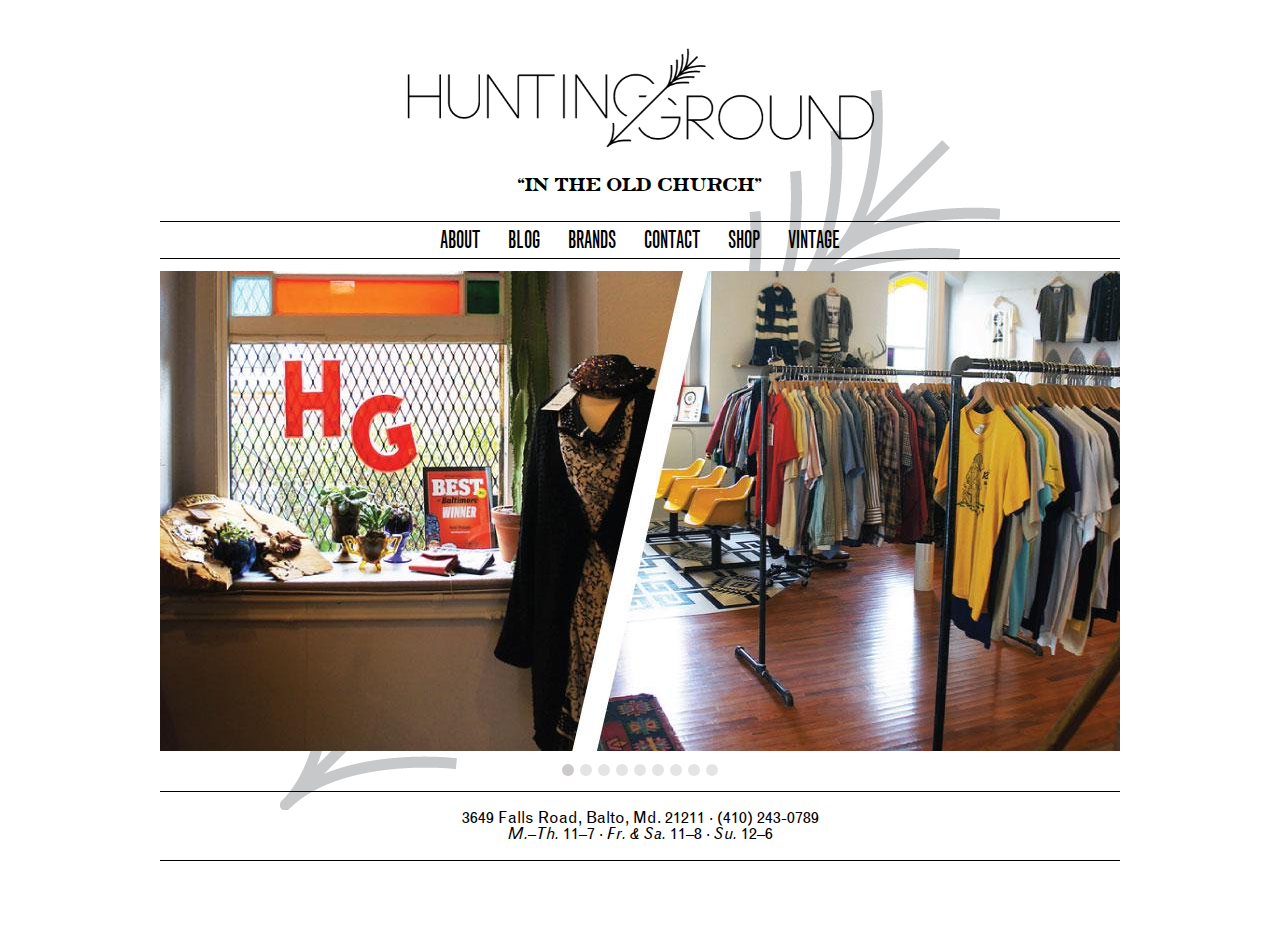
<file: index.html>
<!doctype html >
<!--[if IEMobile 7]><html class="no-js iem7 oldie"><![endif]-->
<!--[if lt IE 7]><html class="no-js ie6 oldie" lang="en" ><![endif]-->
<!--[if (IE 7)&!(IEMobile)]><html class="no-js ie7 oldie" lang="en" ><![endif]-->
<!--[if (IE 8)&!(IEMobile)]><html class="no-js ie8 oldie" lang="en" ><![endif]-->
<!--[if gt IE 8]><!--><html class="no-js" lang="en" ><!--<![endif]-->
<!--[if (gte IE 9)|(gt IEMobile 7)]><!--><html class="no-js" lang="en" ><!--<![endif]-->

<head profile="http://www.w3.org/1999/xhtml/vocab">
  <title>Hunting Ground | “In The Old Church”</title>
  <meta http-equiv="Content-Type" content="text/html; charset=utf-8" />
<meta name="Generator" content="Mothership (http://mothershipthe.me)" />
<meta name="Generator" content="Drupal 7 (http://drupal.org)" />
<link rel="shortcut icon" href="sites/all/themes/custom/hg/favicon.ico" />
  <link rel="apple-touch-icon" sizes="144x144" href="http://hgdev.ookb.co/sites/all/themes/custom/hg/apple-touch-icon-144x144.png"><link rel="apple-touch-icon" sizes="114x114" href="http://hgdev.ookb.co/sites/all/themes/custom/hg/apple-touch-icon-114x114.png">
<link rel="apple-touch-icon" sizes="72x72" href="http://hgdev.ookb.co/sites/all/themes/custom/hg/apple-touch-icon-72x72.png">
<link rel="apple-touch-icon" href="sites/all/themes/custom/hg/apple-touch-icon.png">

  <meta http-equiv="X-UA-Compatible" content="IE=edge,chrome=1">

  <meta name="viewport" content="width=device-width, initial-scale=1, maximum-scale=1, user-scalable=no">

<link rel="stylesheet" href="sites/hgdev.ookb.co/files/css/css_pbm0lsQQJ7A7WCCIMgxLho6mI_kBNgznNUWmTWcnfoE.css" />
<link rel="stylesheet" href="sites/hgdev.ookb.co/files/css/css_botNHIYRQPys-RH2iA3U4LbV9bPNRS64tLAs8ec1ch8.css" />
<link rel="stylesheet" href="sites/hgdev.ookb.co/files/css/css_Wu8npAzy16WmnnnWKxpexfgsAryolGGaX6yO3GWA5bU.css" />
<link rel="stylesheet" href="sites/hgdev.ookb.co/files/css/css_v24igSSC_c1r_shWTck7KroaiUNEbiTbUsvGx4nohwE.css" />
<!--[if lt IE 9]>
  <script src="sites/all/themes/mothership/mothership/js/html5.js"></script>
<![endif]-->
<script src="sites/hgdev.ookb.co/files/js/js_3jHghlMLrjr9xXAC0JufqSSch3oAbkZstSqYdc4uuck.js"></script>
<script src="sites/hgdev.ookb.co/files/js/js_IUPDfu-D34K1HVzuBUNjohEWqNhxzIJCvkda7bfc7XE.js"></script>
<script>jQuery.extend(Drupal.settings, {"basePath":"\/","pathPrefix":"","ajaxPageState":{"theme":"hg","theme_token":"noPE7qyBD5gQ20T3JFT1ixvnskb-IJRmoI-1MYQA2ig","js":{"misc\/jquery.js":1,"misc\/jquery.once.js":1,"misc\/drupal.js":1,"sites\/all\/themes\/custom\/hg\/js\/jquery.cycle.all.js":1,"sites\/all\/themes\/custom\/hg\/js\/jquery.easing.1.3.js":1,"sites\/all\/themes\/custom\/hg\/js\/script.js":1},"css":{"modules\/system\/system.base.css":1,"modules\/system\/system.menus.css":1,"modules\/system\/system.messages.css":1,"modules\/system\/system.theme.css":1,"modules\/field\/theme\/field.css":1,"modules\/node\/node.css":1,"modules\/user\/user.css":1,"sites\/all\/modules\/contrib\/views\/css\/views.css":1,"sites\/all\/modules\/contrib\/ctools\/css\/ctools.css":1,"sites\/all\/themes\/mothership\/mothership\/css\/reset.css":1,"sites\/all\/themes\/mothership\/mothership\/css\/reset-html5.css":1,"sites\/all\/themes\/mothership\/mothership\/css\/mothership-default.css":1,"sites\/all\/themes\/mothership\/mothership\/css\/mothership.css":1,"sites\/all\/themes\/custom\/hg\/css\/style.css":1}}});</script>

</head>

<body class="front no-sidebars page-homepageimages" >

  <a href="index.html#main-content" class="element-invisible element-focusable">Skip to main content</a>

  
  <div id="wrapper">
    <!--page.tpl.php-->

<header class="cf" role="banner">

      <figure class="logo">
    <a href="index.html" title="Home" rel="home">
      <img src="sites/all/themes/custom/hg/logo.png" alt="Home" />
    </a>
    </figure>
  
	  <hgroup>
		          <h2>“In The Old Church”</h2>
      </hgroup>
  	
      <div class="header">
      
    
<nav  role="navigation">
  
        <h2 class="title">Main menu</h2>
    
  <ul><li><a href="node/7.html">About</a></li>
<li><a href="http://shophuntingground.tumblr.com/" title="">Blog</a></li>
<li><a href="brands.html" title="">Brands</a></li>
<li><a href="contact.html" title="">Contact</a></li>
<li><a href="http://huntingground.bigcartel.com/" title="">Shop</a></li>
<li><a href="node/21.html">Vintage</a></li>
</ul>

  



  
</nav>
  
    </div>
  
</header>

<div class="page cf">
  
  <div role="main">
            
<!--
    <//php print $breadcrumb; ?>
-->

    
          <nav class="tabs"></nav>
    
    

    
    
    <div class="view-homepage-images view-id-homepage_images view-display-id-page_1 view-dom-id-7552ad948d50f66166ae8e4b678c3ba9">
        
  
  
  
        <div class="pic ssimage">
      
          <img src="sites/hgdev.ookb.co/files/styles/homepage_images/public/field/image/combo3.jpg" width="960" height="480" alt="" />    </div>
  <div class="pic ssimage">
      
          <img src="sites/hgdev.ookb.co/files/styles/homepage_images/public/field/image/combo2_0.jpg" width="960" height="480" alt="" />    </div>
  <div class="pic ssimage">
      
          <img src="sites/hgdev.ookb.co/files/styles/homepage_images/public/field/image/combo1.jpg" width="960" height="480" alt="" />    </div>
  <div class="pic ssimage">
      
          <img src="sites/hgdev.ookb.co/files/styles/homepage_images/public/field/image/best9.jpg" width="960" height="480" alt="" />    </div>
  <div class="pic ssimage">
      
          <img src="sites/hgdev.ookb.co/files/styles/homepage_images/public/field/image/best8.jpg" width="960" height="480" alt="" />    </div>
  <div class="pic ssimage">
      
          <img src="sites/hgdev.ookb.co/files/styles/homepage_images/public/field/image/best10.jpg" width="960" height="480" alt="" />    </div>
  <div class="pic ssimage">
      
          <img src="sites/hgdev.ookb.co/files/styles/homepage_images/public/field/image/best7.jpg" width="960" height="480" alt="" />    </div>
  <div class="pic ssimage">
      
          <img src="sites/hgdev.ookb.co/files/styles/homepage_images/public/field/image/best6.jpg" width="960" height="480" alt="" />    </div>
  <div class="pic ssimage">
      
          <img src="sites/hgdev.ookb.co/files/styles/homepage_images/public/field/image/interior_01.jpg" width="960" height="480" alt="" />    </div>

  
  
  
  
  
  
</div>   

    
  </div><!--/main-->

  </div><!--/page-->

<footer role="contentinfo">
  
    
<div >
  
      
  
  <p>3649 Falls Road, Balto, Md. 21211 · (410) 243-0789</p>

  </div>

<div >
  
      
  
  <p><em>M.–Th.</em> 11–7 · <em>Fr. &amp; Sa.</em> 11–8 · <em>Su.</em> 12–6</p>

  </div>
  
</footer>



  </div>
  
  
  
</body>
</html>
</file>
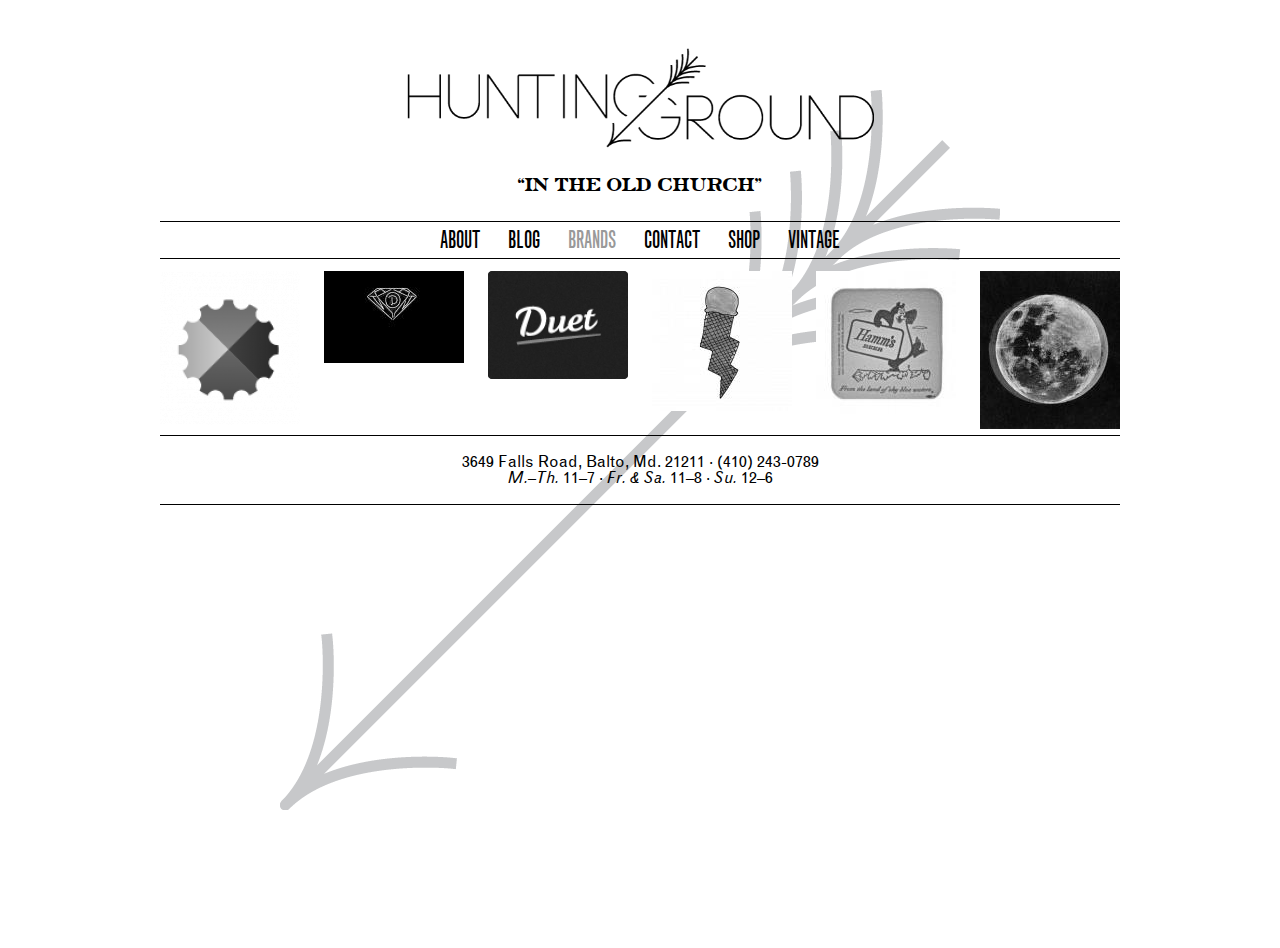
<file: brands.html>
<!doctype html >
<!--[if IEMobile 7]><html class="no-js iem7 oldie"><![endif]-->
<!--[if lt IE 7]><html class="no-js ie6 oldie" lang="en" ><![endif]-->
<!--[if (IE 7)&!(IEMobile)]><html class="no-js ie7 oldie" lang="en" ><![endif]-->
<!--[if (IE 8)&!(IEMobile)]><html class="no-js ie8 oldie" lang="en" ><![endif]-->
<!--[if gt IE 8]><!--><html class="no-js" lang="en" ><!--<![endif]-->
<!--[if (gte IE 9)|(gt IEMobile 7)]><!--><html class="no-js" lang="en" ><!--<![endif]-->

<head profile="http://www.w3.org/1999/xhtml/vocab">
  <title>Hunting Ground | “In The Old Church”</title>
  <meta http-equiv="Content-Type" content="text/html; charset=utf-8" />
<meta name="Generator" content="Mothership (http://mothershipthe.me)" />
<meta name="Generator" content="Drupal 7 (http://drupal.org)" />
<link rel="shortcut icon" href="sites/all/themes/custom/hg/favicon.ico" />
  <link rel="apple-touch-icon" sizes="144x144" href="http://hgdev.ookb.co/sites/all/themes/custom/hg/apple-touch-icon-144x144.png"><link rel="apple-touch-icon" sizes="114x114" href="http://hgdev.ookb.co/sites/all/themes/custom/hg/apple-touch-icon-114x114.png">
<link rel="apple-touch-icon" sizes="72x72" href="http://hgdev.ookb.co/sites/all/themes/custom/hg/apple-touch-icon-72x72.png">
<link rel="apple-touch-icon" href="sites/all/themes/custom/hg/apple-touch-icon.png">

  <meta http-equiv="X-UA-Compatible" content="IE=edge,chrome=1">

  <meta name="viewport" content="width=device-width, initial-scale=1, maximum-scale=1, user-scalable=no">

<link rel="stylesheet" href="sites/hgdev.ookb.co/files/css/css_pbm0lsQQJ7A7WCCIMgxLho6mI_kBNgznNUWmTWcnfoE.css" />
<link rel="stylesheet" href="sites/hgdev.ookb.co/files/css/css_botNHIYRQPys-RH2iA3U4LbV9bPNRS64tLAs8ec1ch8.css" />
<link rel="stylesheet" href="sites/hgdev.ookb.co/files/css/css_Wu8npAzy16WmnnnWKxpexfgsAryolGGaX6yO3GWA5bU.css" />
<link rel="stylesheet" href="sites/hgdev.ookb.co/files/css/css_v24igSSC_c1r_shWTck7KroaiUNEbiTbUsvGx4nohwE.css" />
<!--[if lt IE 9]>
  <script src="sites/all/themes/mothership/mothership/js/html5.js"></script>
<![endif]-->
<script src="sites/hgdev.ookb.co/files/js/js_3jHghlMLrjr9xXAC0JufqSSch3oAbkZstSqYdc4uuck.js"></script>
<script src="sites/hgdev.ookb.co/files/js/js_IUPDfu-D34K1HVzuBUNjohEWqNhxzIJCvkda7bfc7XE.js"></script>
<script>jQuery.extend(Drupal.settings, {"basePath":"\/","pathPrefix":"","ajaxPageState":{"theme":"hg","theme_token":"HmkQt9pmZeq3kdfLm3Fi3so5sBqQDNYmdZ9LsevMbsw","js":{"misc\/jquery.js":1,"misc\/jquery.once.js":1,"misc\/drupal.js":1,"sites\/all\/themes\/custom\/hg\/js\/jquery.cycle.all.js":1,"sites\/all\/themes\/custom\/hg\/js\/jquery.easing.1.3.js":1,"sites\/all\/themes\/custom\/hg\/js\/script.js":1},"css":{"modules\/system\/system.base.css":1,"modules\/system\/system.menus.css":1,"modules\/system\/system.messages.css":1,"modules\/system\/system.theme.css":1,"modules\/field\/theme\/field.css":1,"modules\/node\/node.css":1,"modules\/user\/user.css":1,"sites\/all\/modules\/contrib\/views\/css\/views.css":1,"sites\/all\/modules\/contrib\/ctools\/css\/ctools.css":1,"sites\/all\/themes\/mothership\/mothership\/css\/reset.css":1,"sites\/all\/themes\/mothership\/mothership\/css\/reset-html5.css":1,"sites\/all\/themes\/mothership\/mothership\/css\/mothership-default.css":1,"sites\/all\/themes\/mothership\/mothership\/css\/mothership.css":1,"sites\/all\/themes\/custom\/hg\/css\/style.css":1}}});</script>

</head>

<body class="not-front no-sidebars page-brands" >

  <a href="brands.html#main-content" class="element-invisible element-focusable">Skip to main content</a>

  
  <div id="wrapper">
    <!--page.tpl.php-->

<header class="cf" role="banner">

      <figure class="logo">
    <a href="index.html" title="Home" rel="home">
      <img src="sites/all/themes/custom/hg/logo.png" alt="Home" />
    </a>
    </figure>
  
	  <hgroup>
		          <h2>“In The Old Church”</h2>
      </hgroup>
  	
      <div class="header">
      
    
<nav  role="navigation">
  
        <h2 class="title">Main menu</h2>
    
  <ul><li><a href="node/7.html">About</a></li>
<li><a href="http://shophuntingground.tumblr.com/" title="">Blog</a></li>
<li class="active-trail"><a href="brands.html" title="" class="active-trail active">Brands</a></li>
<li><a href="contact.html" title="">Contact</a></li>
<li><a href="http://huntingground.bigcartel.com/" title="">Shop</a></li>
<li><a href="node/21.html">Vintage</a></li>
</ul>

  



  
</nav>
  
    </div>
  
</header>

<div class="page cf">
  
  <div role="main">
            
<!--
    <//php print $breadcrumb; ?>
-->

    
          <nav class="tabs"></nav>
    
    

    
    
    <div class="view-id-brands view-display-id-page view-dom-id-a92d5b96c83deb7db21d189a694932c4">
        
  
  
  
        <div class="logo">
      
  <div class="img">        <a href="http://cog.com"><img src="sites/hgdev.ookb.co/files/styles/thumbnail/public/field/logos/Cog.png" width="140" height="154" alt="" /></a>  </div>  </div>
  <div class="logo">
      
  <div class="img">        <a href="http://fancydiamonds.com"><img src="sites/hgdev.ookb.co/files/styles/thumbnail/public/field/logos/8_d-for-diamond.jpeg" width="140" height="92" alt="" /></a>  </div>  </div>
  <div class="logo">
      
  <div class="img">        <a href="http://duet.com"><img src="sites/hgdev.ookb.co/files/styles/thumbnail/public/field/logos/click-1.png" width="140" height="108" alt="" /></a>  </div>  </div>
  <div class="logo">
      
  <div class="img">        <a href="http://lightningcone.com"><img src="sites/hgdev.ookb.co/files/styles/thumbnail/public/field/logos/ice_cream_bolt_web_design_grande.jpeg" width="140" height="140" alt="" /></a>  </div>  </div>
  <div class="logo">
      
  <div class="img">        <a href="http://beerbear.com"><img src="sites/hgdev.ookb.co/files/styles/thumbnail/public/field/logos/tumblr_lnq7wr6wyl1qhb7vi.jpeg" width="140" height="143" alt="" /></a>  </div>  </div>
  <div class="logo">
      
  <div class="img">        <a href="http://3dmoon.com"><img src="sites/hgdev.ookb.co/files/styles/thumbnail/public/field/logos/3Dmoon.jpeg" width="140" height="158" alt="" /></a>  </div>  </div>

  
  
  
  
  
  
</div>   

    
  </div><!--/main-->

  </div><!--/page-->

<footer role="contentinfo">
  
    
<div >
  
      
  
  <p>3649 Falls Road, Balto, Md. 21211 · (410) 243-0789</p>

  </div>

<div >
  
      
  
  <p><em>M.–Th.</em> 11–7 · <em>Fr. &amp; Sa.</em> 11–8 · <em>Su.</em> 12–6</p>

  </div>
  
</footer>



  </div>
  
  
  
</body>
</html>
</file>
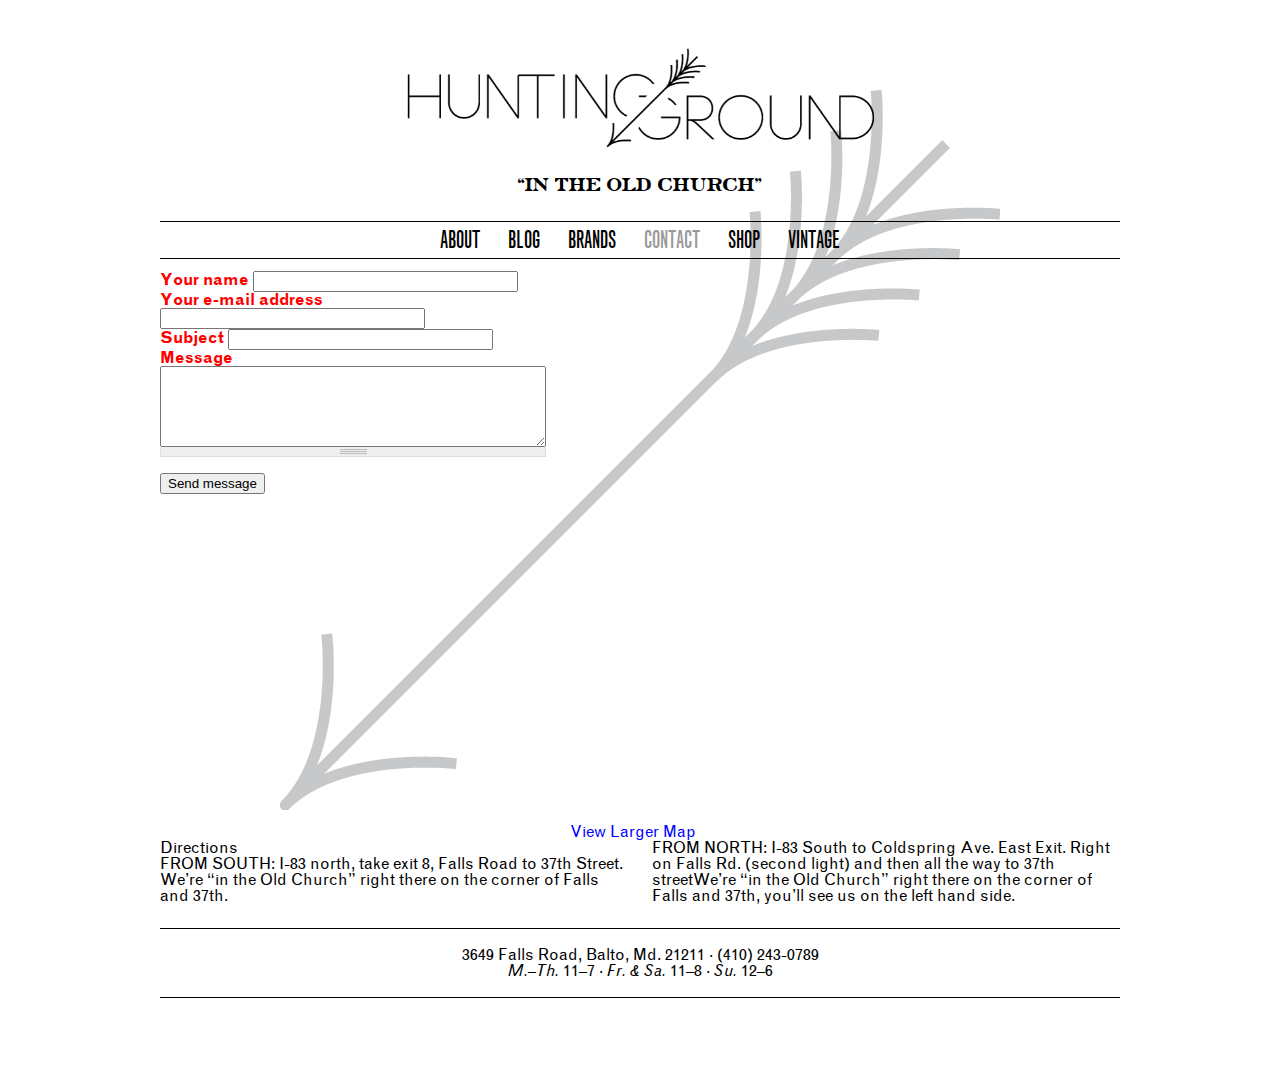
<file: contact.html>
<!doctype html >
<!--[if IEMobile 7]><html class="no-js iem7 oldie"><![endif]-->
<!--[if lt IE 7]><html class="no-js ie6 oldie" lang="en" ><![endif]-->
<!--[if (IE 7)&!(IEMobile)]><html class="no-js ie7 oldie" lang="en" ><![endif]-->
<!--[if (IE 8)&!(IEMobile)]><html class="no-js ie8 oldie" lang="en" ><![endif]-->
<!--[if gt IE 8]><!--><html class="no-js" lang="en" ><!--<![endif]-->
<!--[if (gte IE 9)|(gt IEMobile 7)]><!--><html class="no-js" lang="en" ><!--<![endif]-->

<head profile="http://www.w3.org/1999/xhtml/vocab">
  <title>Contact | Hunting Ground</title>
  <meta http-equiv="Content-Type" content="text/html; charset=utf-8" />
<meta name="Generator" content="Mothership (http://mothershipthe.me)" />
<meta name="Generator" content="Drupal 7 (http://drupal.org)" />
<link rel="shortcut icon" href="sites/all/themes/custom/hg/favicon.ico" />
  <link rel="apple-touch-icon" sizes="144x144" href="http://hgdev.ookb.co/sites/all/themes/custom/hg/apple-touch-icon-144x144.png"><link rel="apple-touch-icon" sizes="114x114" href="http://hgdev.ookb.co/sites/all/themes/custom/hg/apple-touch-icon-114x114.png">
<link rel="apple-touch-icon" sizes="72x72" href="http://hgdev.ookb.co/sites/all/themes/custom/hg/apple-touch-icon-72x72.png">
<link rel="apple-touch-icon" href="sites/all/themes/custom/hg/apple-touch-icon.png">

  <meta http-equiv="X-UA-Compatible" content="IE=edge,chrome=1">

  <meta name="viewport" content="width=device-width, initial-scale=1, maximum-scale=1, user-scalable=no">

<link rel="stylesheet" href="sites/hgdev.ookb.co/files/css/css_pbm0lsQQJ7A7WCCIMgxLho6mI_kBNgznNUWmTWcnfoE.css" />
<link rel="stylesheet" href="sites/hgdev.ookb.co/files/css/css_botNHIYRQPys-RH2iA3U4LbV9bPNRS64tLAs8ec1ch8.css" />
<link rel="stylesheet" href="sites/hgdev.ookb.co/files/css/css_Wu8npAzy16WmnnnWKxpexfgsAryolGGaX6yO3GWA5bU.css" />
<link rel="stylesheet" href="sites/hgdev.ookb.co/files/css/css_v24igSSC_c1r_shWTck7KroaiUNEbiTbUsvGx4nohwE.css" />
<!--[if lt IE 9]>
  <script src="sites/all/themes/mothership/mothership/js/html5.js"></script>
<![endif]-->
<script src="sites/hgdev.ookb.co/files/js/js_3jHghlMLrjr9xXAC0JufqSSch3oAbkZstSqYdc4uuck.js"></script>
<script src="sites/hgdev.ookb.co/files/js/js_CC-zfeuQHcDhFtVRuKW53h30TL7j_105J32Nz8b8R38.js"></script>
<script src="sites/hgdev.ookb.co/files/js/js_mMuSdRh5NeaBYvACFdfxYZFykbM62b1Ir0OkbP8m74A.js"></script>
<script src="sites/hgdev.ookb.co/files/js/js_IUPDfu-D34K1HVzuBUNjohEWqNhxzIJCvkda7bfc7XE.js"></script>
<script>jQuery.extend(Drupal.settings, {"basePath":"\/","pathPrefix":"","ajaxPageState":{"theme":"hg","theme_token":"YI2N4_z124e_qsg664zuQlcBqO6TREN0RKc-0KEzqdc","js":{"misc\/jquery.js":1,"misc\/jquery.once.js":1,"misc\/drupal.js":1,"misc\/jquery.cookie.js":1,"misc\/textarea.js":1,"sites\/all\/themes\/custom\/hg\/js\/jquery.cycle.all.js":1,"sites\/all\/themes\/custom\/hg\/js\/jquery.easing.1.3.js":1,"sites\/all\/themes\/custom\/hg\/js\/script.js":1},"css":{"modules\/system\/system.base.css":1,"modules\/system\/system.menus.css":1,"modules\/system\/system.messages.css":1,"modules\/system\/system.theme.css":1,"modules\/field\/theme\/field.css":1,"modules\/node\/node.css":1,"modules\/user\/user.css":1,"sites\/all\/modules\/contrib\/views\/css\/views.css":1,"sites\/all\/modules\/contrib\/ctools\/css\/ctools.css":1,"sites\/all\/themes\/mothership\/mothership\/css\/reset.css":1,"sites\/all\/themes\/mothership\/mothership\/css\/reset-html5.css":1,"sites\/all\/themes\/mothership\/mothership\/css\/mothership-default.css":1,"sites\/all\/themes\/mothership\/mothership\/css\/mothership.css":1,"sites\/all\/themes\/custom\/hg\/css\/style.css":1}}});</script>

</head>

<body class="not-front no-sidebars page-contact" >

  <a href="contact.html#main-content" class="element-invisible element-focusable">Skip to main content</a>

  
  <div id="wrapper">
    <!--page.tpl.php-->

<header class="cf" role="banner">

      <figure class="logo">
    <a href="index.html" title="Home" rel="home">
      <img src="sites/all/themes/custom/hg/logo.png" alt="Home" />
    </a>
    </figure>
  
	  <hgroup>
		          <h2>“In The Old Church”</h2>
      </hgroup>
  	
      <div class="header">
      
    
<nav  role="navigation">
  
        <h2 class="title">Main menu</h2>
    
  <ul><li><a href="node/7.html">About</a></li>
<li><a href="http://shophuntingground.tumblr.com/" title="">Blog</a></li>
<li><a href="brands.html" title="">Brands</a></li>
<li class="active-trail"><a href="contact.html" title="" class="active-trail active">Contact</a></li>
<li><a href="http://huntingground.bigcartel.com/" title="">Shop</a></li>
<li><a href="node/21.html">Vintage</a></li>
</ul>

  



  
</nav>
  
    </div>
  
</header>

<div class="page cf">
  
  <div role="main">
              <h1>Contact</h1>
        
<!--
    <//php print $breadcrumb; ?>
-->

    
          <nav class="tabs"></nav>
    
    

    
    
    <form class="user-info-from-cookie contact-form" action="contact.html" method="post" id="contact-site-form" accept-charset="UTF-8" role="form"><div class="form-required">
  <label class="required" for="edit-name">Your name</label>
 <input type="text" id="edit-name" name="name" value="" size="30" maxlength="255" required />
</div>
<div class="form-required">
  <label class="required" for="edit-mail">Your e-mail address</label>
 <input type="text" id="edit-mail" name="mail" value="" size="30" maxlength="255" required />
</div>
<div class="form-required">
  <label class="required" for="edit-subject">Subject</label>
 <input type="text" id="edit-subject" name="subject" value="" size="30" maxlength="255" required />
</div>
<div class="form-required">
  <label class="required" for="edit-message">Message</label>
 <div class="form-textarea-wrapper resizable"><textarea id="edit-message" name="message" cols="60" rows="5" required></textarea></div>
</div>
<input type="hidden" name="form_build_id" value="form-r9rIDgIiUcot4T7_pcQ616-1_GrVPre1KWf0N3XIgyo" />
<input type="hidden" name="form_id" value="contact_site_form" />
<div class="form-actions form-wrapper" id="edit-actions"><input type="submit" id="edit-submit" name="op" value="Send message" /></div></form>
<div  class="map ">
  
      
  
  <iframe width="550" height="550" frameborder="0" scrolling="no" marginheight="0" marginwidth="0" src="https://maps.google.com/maps?f=q&amp;source=s_q&amp;hl=en&amp;geocode=&amp;q=3649+Falls+Road,+Baltimore,+Md.+21211&amp;aq=&amp;sll=39.332439,-76.63496&amp;sspn=0.042688,0.090895&amp;ie=UTF8&amp;hq=&amp;hnear=3649+Falls+Rd,+Baltimore,+Maryland+21211&amp;t=m&amp;ll=39.332505,-76.635046&amp;spn=0.036514,0.047121&amp;z=14&amp;iwloc=A&amp;output=embed"></iframe><br /><small><a href="https://maps.google.com/maps?f=q&amp;source=embed&amp;hl=en&amp;geocode=&amp;q=3649+Falls+Road,+Baltimore,+Md.+21211&amp;aq=&amp;sll=39.332439,-76.63496&amp;sspn=0.042688,0.090895&amp;ie=UTF8&amp;hq=&amp;hnear=3649+Falls+Rd,+Baltimore,+Maryland+21211&amp;t=m&amp;ll=39.332505,-76.635046&amp;spn=0.036514,0.047121&amp;z=14&amp;iwloc=A" style="color:#0000FF;text-align:left">View Larger Map</a></small>
  </div>

<div  class="directions ">
  
        <h2 class="title">Directions</h2>
    
  
  <p>FROM SOUTH: I-83 north, take exit 8, Falls Road to 37th Street. We’re “in the Old Church” right there on the corner of Falls and 37th.</p>
<p>FROM NORTH: I-83 South to Coldspring Ave. East Exit. Right on Falls Rd. (second light) and then all the way to 37th streetWe’re “in the Old Church” right there on the corner of Falls and 37th, you’ll see us on the left hand side.</p>

  </div>
  

    
  </div><!--/main-->

  </div><!--/page-->

<footer role="contentinfo">
  
    
<div >
  
      
  
  <p>3649 Falls Road, Balto, Md. 21211 · (410) 243-0789</p>

  </div>

<div >
  
      
  
  <p><em>M.–Th.</em> 11–7 · <em>Fr. &amp; Sa.</em> 11–8 · <em>Su.</em> 12–6</p>

  </div>
  
</footer>



  </div>
  
  
  
</body>
</html>
</file>
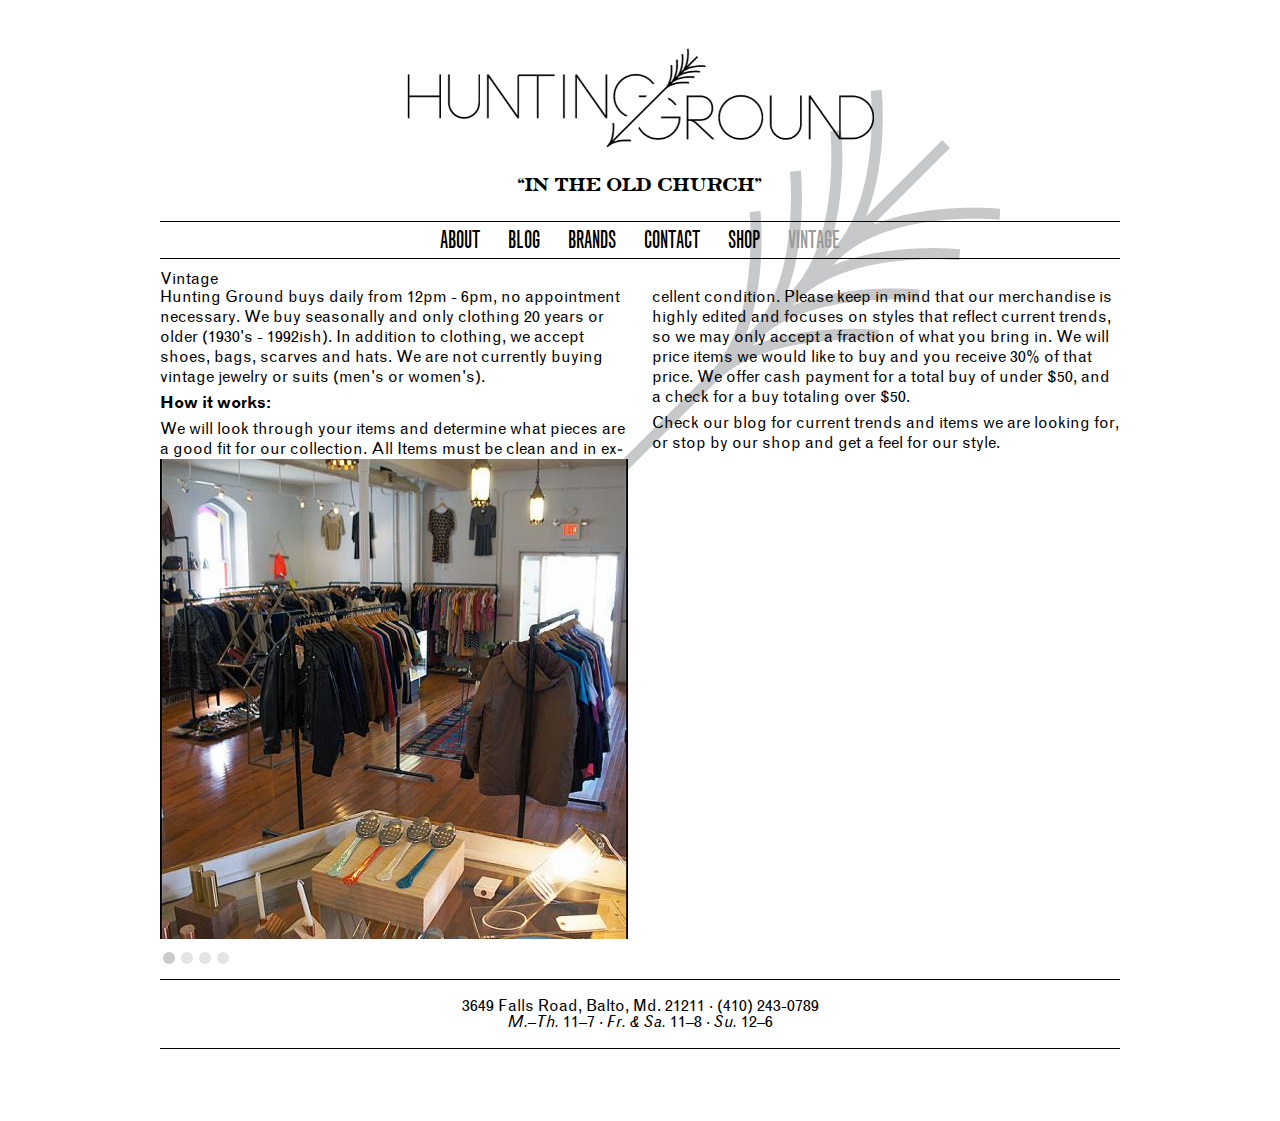
<file: node/21.html>
<!doctype html >
<!--[if IEMobile 7]><html class="no-js iem7 oldie"><![endif]-->
<!--[if lt IE 7]><html class="no-js ie6 oldie" lang="en" ><![endif]-->
<!--[if (IE 7)&!(IEMobile)]><html class="no-js ie7 oldie" lang="en" ><![endif]-->
<!--[if (IE 8)&!(IEMobile)]><html class="no-js ie8 oldie" lang="en" ><![endif]-->
<!--[if gt IE 8]><!--><html class="no-js" lang="en" ><!--<![endif]-->
<!--[if (gte IE 9)|(gt IEMobile 7)]><!--><html class="no-js" lang="en" ><!--<![endif]-->

<head profile="http://www.w3.org/1999/xhtml/vocab">
  <title>Vintage | Hunting Ground</title>
  <meta http-equiv="Content-Type" content="text/html; charset=utf-8" />
<meta name="Generator" content="Mothership (http://mothershipthe.me)" />
<link rel="shortcut icon" href="../sites/all/themes/custom/hg/favicon.ico" />
<link rel="canonical" href="21.html" />
<meta name="Generator" content="Drupal 7 (http://drupal.org)" />
<link rel="shortlink" href="21.html" />
  <link rel="apple-touch-icon" sizes="144x144" href="http://hgdev.ookb.co/sites/all/themes/custom/hg/apple-touch-icon-144x144.png"><link rel="apple-touch-icon" sizes="114x114" href="http://hgdev.ookb.co/sites/all/themes/custom/hg/apple-touch-icon-114x114.png">
<link rel="apple-touch-icon" sizes="72x72" href="http://hgdev.ookb.co/sites/all/themes/custom/hg/apple-touch-icon-72x72.png">
<link rel="apple-touch-icon" href="../sites/all/themes/custom/hg/apple-touch-icon.png">

  <meta http-equiv="X-UA-Compatible" content="IE=edge,chrome=1">

  <meta name="viewport" content="width=device-width, initial-scale=1, maximum-scale=1, user-scalable=no">

<link rel="stylesheet" href="../sites/hgdev.ookb.co/files/css/css_pbm0lsQQJ7A7WCCIMgxLho6mI_kBNgznNUWmTWcnfoE.css" />
<link rel="stylesheet" href="../sites/hgdev.ookb.co/files/css/css_botNHIYRQPys-RH2iA3U4LbV9bPNRS64tLAs8ec1ch8.css" />
<link rel="stylesheet" href="../sites/hgdev.ookb.co/files/css/css_Wu8npAzy16WmnnnWKxpexfgsAryolGGaX6yO3GWA5bU.css" />
<link rel="stylesheet" href="../sites/hgdev.ookb.co/files/css/css_v24igSSC_c1r_shWTck7KroaiUNEbiTbUsvGx4nohwE.css" />
<!--[if lt IE 9]>
  <script src="sites/all/themes/mothership/mothership/js/html5.js"></script>
<![endif]-->
<script src="../sites/hgdev.ookb.co/files/js/js_3jHghlMLrjr9xXAC0JufqSSch3oAbkZstSqYdc4uuck.js"></script>
<script src="../sites/hgdev.ookb.co/files/js/js_IUPDfu-D34K1HVzuBUNjohEWqNhxzIJCvkda7bfc7XE.js"></script>
<script>jQuery.extend(Drupal.settings, {"basePath":"\/","pathPrefix":"","ajaxPageState":{"theme":"hg","theme_token":"7V-Hi09jMlbciN2HbxaQe_o82W_VNF3jf1_VPmVSS44","js":{"misc\/jquery.js":1,"misc\/jquery.once.js":1,"misc\/drupal.js":1,"sites\/all\/themes\/custom\/hg\/js\/jquery.cycle.all.js":1,"sites\/all\/themes\/custom\/hg\/js\/jquery.easing.1.3.js":1,"sites\/all\/themes\/custom\/hg\/js\/script.js":1},"css":{"modules\/system\/system.base.css":1,"modules\/system\/system.menus.css":1,"modules\/system\/system.messages.css":1,"modules\/system\/system.theme.css":1,"modules\/field\/theme\/field.css":1,"modules\/node\/node.css":1,"modules\/user\/user.css":1,"sites\/all\/modules\/contrib\/views\/css\/views.css":1,"sites\/all\/modules\/contrib\/ctools\/css\/ctools.css":1,"sites\/all\/themes\/mothership\/mothership\/css\/reset.css":1,"sites\/all\/themes\/mothership\/mothership\/css\/reset-html5.css":1,"sites\/all\/themes\/mothership\/mothership\/css\/mothership-default.css":1,"sites\/all\/themes\/mothership\/mothership\/css\/mothership.css":1,"sites\/all\/themes\/custom\/hg\/css\/style.css":1}}});</script>

</head>

<body class="not-front one-sidebar sidebar-second node-type-single-page" >

  <a href="21.html#main-content" class="element-invisible element-focusable">Skip to main content</a>

  
  <div id="wrapper">
    <!--page.tpl.php-->

<header class="cf" role="banner">

      <figure class="logo">
    <a href="../index.html" title="Home" rel="home">
      <img src="../sites/all/themes/custom/hg/logo.png" alt="Home" />
    </a>
    </figure>
  
	  <hgroup>
		          <h2>“In The Old Church”</h2>
      </hgroup>
  	
      <div class="header">
      
    
<nav  role="navigation">
  
        <h2 class="title">Main menu</h2>
    
  <ul><li><a href="7.html">About</a></li>
<li><a href="http://shophuntingground.tumblr.com/" title="">Blog</a></li>
<li><a href="../brands.html" title="">Brands</a></li>
<li><a href="../contact.html" title="">Contact</a></li>
<li><a href="http://huntingground.bigcartel.com/" title="">Shop</a></li>
<li class="active-trail"><a href="21.html" class="active-trail active">Vintage</a></li>
</ul>

  



  
</nav>
  
    </div>
  
</header>

<div class="page cf">
  
  <div role="main">
              <h1>Vintage</h1>
        
<!--
    <//php print $breadcrumb; ?>
-->

    
          <nav class="tabs"></nav>
    
    

    
    
    
<!--node-->
<article  class="node-single-page " role="article">
  
      
<!--
  <footer>
        <span class="author">Written by <span class="username">admin</span></span>
    <span class="date">Date <time>Fri, 05/18/2012 - 11:41</time></span>
    <span class="changed">Last <time>1342757500</time></span>

    <span class="type">Type single_page </span>
      </footer>
-->

  <div class="content">
    

<div class="field field-name-body field-type-text-with-summary">
  
  
                <p>Hunting Ground buys daily from 12pm - 6pm, no appointment necessary. We buy seasonally and only clothing 20 years or older (1930's - 1992ish). In addition to clothing, we accept shoes, bags, scarves and hats. We are not currently buying vintage jewelry or suits (men's or women's). </p>
<p><strong>How it works:</strong></p>
<p>We will look through your items and determine what pieces are a good fit for our collection. All Items must be clean and in excellent condition.  Please keep in mind that our merchandise is highly edited and focuses on styles that reflect current trends, so we may only accept a fraction of what you bring in. We will price items we would like to buy and you receive 30% of that price. We offer cash payment for a total buy of under $50, and a check for a buy totaling over $50. </p>
<p>Check our blog for current trends and items we are looking for, or stop by our shop and get a feel for our style.</p>
        </div>
  </div>

  
  </article>
  

    
  </div><!--/main-->

      <div class="sidebar-two">
      
    
<div  class="halfWidth columns cf last ">
  
      
  
  <div class="view-homepage-images view-id-homepage_images view-display-id-block_2 view-dom-id-997ab4e97bcc83f1ecac8cab84f7f302">
        
  
  
  
        <div class="pic ssimage">
      
  <div class="ssimage">        <img src="../sites/hgdev.ookb.co/files/styles/vertical-slideshow/public/field/image/best2.jpg" width="468" height="480" alt="" />  </div>  </div>
  <div class="pic ssimage">
      
  <div class="ssimage">        <img src="../sites/hgdev.ookb.co/files/styles/vertical-slideshow/public/field/image/best1.jpg" width="468" height="480" alt="" />  </div>  </div>
  <div class="pic ssimage">
      
  <div class="ssimage">        <img src="../sites/hgdev.ookb.co/files/styles/vertical-slideshow/public/field/image/best9.jpg" width="468" height="480" alt="" />  </div>  </div>
  <div class="pic ssimage">
      
  <div class="ssimage">        <img src="../sites/hgdev.ookb.co/files/styles/vertical-slideshow/public/field/image/best8.jpg" width="468" height="480" alt="" />  </div>  </div>

  
  
  
  
  
  
</div> 
  </div>
  
    </div>
  </div><!--/page-->

<footer role="contentinfo">
  
    
<div >
  
      
  
  <p>3649 Falls Road, Balto, Md. 21211 · (410) 243-0789</p>

  </div>

<div >
  
      
  
  <p><em>M.–Th.</em> 11–7 · <em>Fr. &amp; Sa.</em> 11–8 · <em>Su.</em> 12–6</p>

  </div>
  
</footer>



  </div>
  
  
  
</body>
</html>
</file>
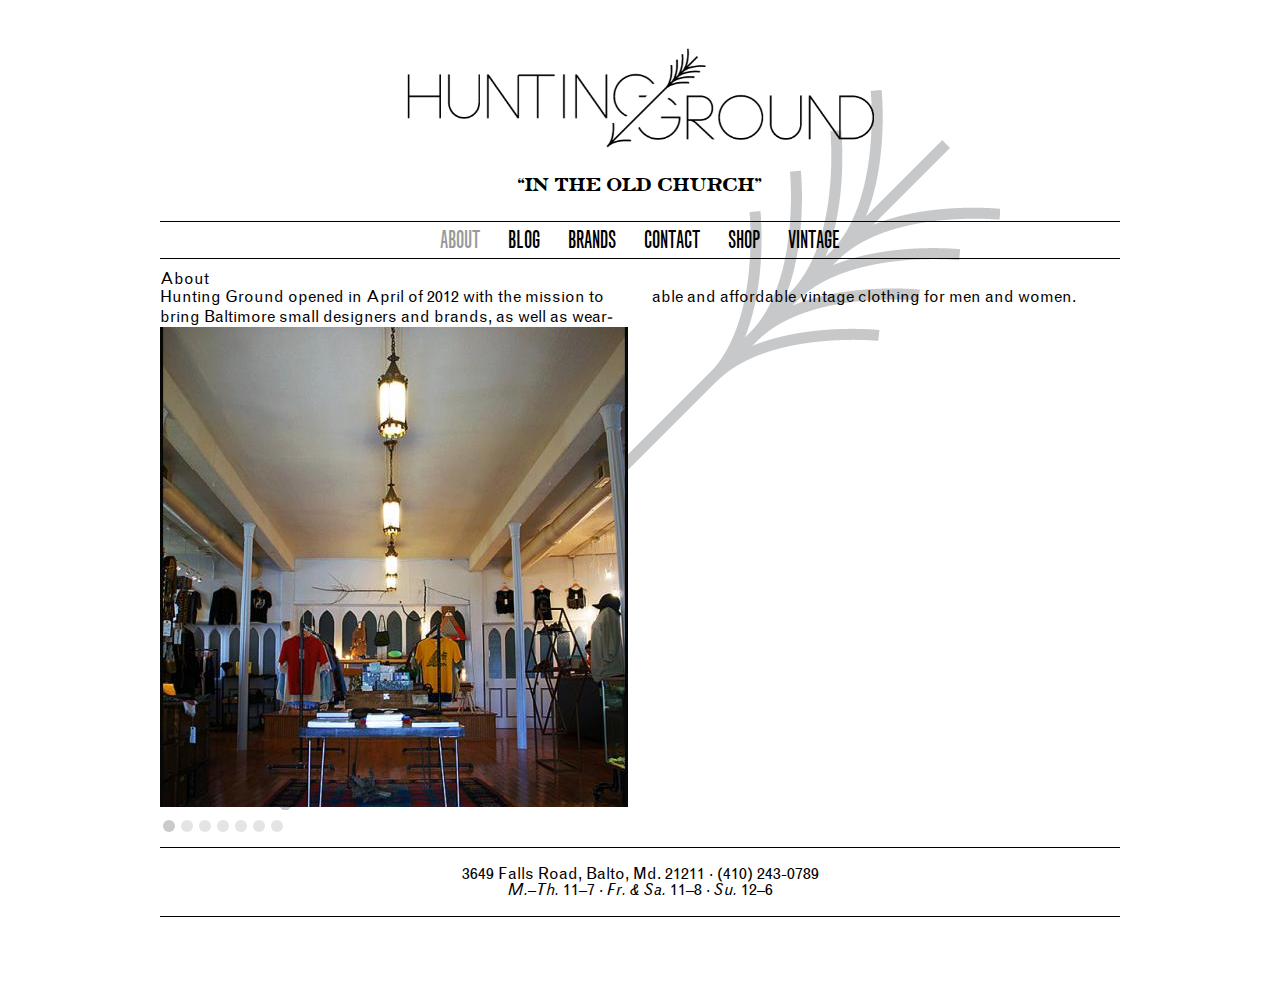
<file: node/7.html>
<!doctype html >
<!--[if IEMobile 7]><html class="no-js iem7 oldie"><![endif]-->
<!--[if lt IE 7]><html class="no-js ie6 oldie" lang="en" ><![endif]-->
<!--[if (IE 7)&!(IEMobile)]><html class="no-js ie7 oldie" lang="en" ><![endif]-->
<!--[if (IE 8)&!(IEMobile)]><html class="no-js ie8 oldie" lang="en" ><![endif]-->
<!--[if gt IE 8]><!--><html class="no-js" lang="en" ><!--<![endif]-->
<!--[if (gte IE 9)|(gt IEMobile 7)]><!--><html class="no-js" lang="en" ><!--<![endif]-->

<head profile="http://www.w3.org/1999/xhtml/vocab">
  <title>About | Hunting Ground</title>
  <meta http-equiv="Content-Type" content="text/html; charset=utf-8" />
<meta name="Generator" content="Mothership (http://mothershipthe.me)" />
<link rel="shortcut icon" href="../sites/all/themes/custom/hg/favicon.ico" />
<link rel="canonical" href="7.html" />
<meta name="Generator" content="Drupal 7 (http://drupal.org)" />
<link rel="shortlink" href="7.html" />
  <link rel="apple-touch-icon" sizes="144x144" href="http://hgdev.ookb.co/sites/all/themes/custom/hg/apple-touch-icon-144x144.png"><link rel="apple-touch-icon" sizes="114x114" href="http://hgdev.ookb.co/sites/all/themes/custom/hg/apple-touch-icon-114x114.png">
<link rel="apple-touch-icon" sizes="72x72" href="http://hgdev.ookb.co/sites/all/themes/custom/hg/apple-touch-icon-72x72.png">
<link rel="apple-touch-icon" href="../sites/all/themes/custom/hg/apple-touch-icon.png">

  <meta http-equiv="X-UA-Compatible" content="IE=edge,chrome=1">

  <meta name="viewport" content="width=device-width, initial-scale=1, maximum-scale=1, user-scalable=no">

<link rel="stylesheet" href="../sites/hgdev.ookb.co/files/css/css_pbm0lsQQJ7A7WCCIMgxLho6mI_kBNgznNUWmTWcnfoE.css" />
<link rel="stylesheet" href="../sites/hgdev.ookb.co/files/css/css_botNHIYRQPys-RH2iA3U4LbV9bPNRS64tLAs8ec1ch8.css" />
<link rel="stylesheet" href="../sites/hgdev.ookb.co/files/css/css_Wu8npAzy16WmnnnWKxpexfgsAryolGGaX6yO3GWA5bU.css" />
<link rel="stylesheet" href="../sites/hgdev.ookb.co/files/css/css_v24igSSC_c1r_shWTck7KroaiUNEbiTbUsvGx4nohwE.css" />
<!--[if lt IE 9]>
  <script src="sites/all/themes/mothership/mothership/js/html5.js"></script>
<![endif]-->
<script src="../sites/hgdev.ookb.co/files/js/js_3jHghlMLrjr9xXAC0JufqSSch3oAbkZstSqYdc4uuck.js"></script>
<script src="../sites/hgdev.ookb.co/files/js/js_IUPDfu-D34K1HVzuBUNjohEWqNhxzIJCvkda7bfc7XE.js"></script>
<script>jQuery.extend(Drupal.settings, {"basePath":"\/","pathPrefix":"","ajaxPageState":{"theme":"hg","theme_token":"S36KjnDUnivBxuI1TBUWAaOajXjLHMPlunr_HE8i_eI","js":{"misc\/jquery.js":1,"misc\/jquery.once.js":1,"misc\/drupal.js":1,"sites\/all\/themes\/custom\/hg\/js\/jquery.cycle.all.js":1,"sites\/all\/themes\/custom\/hg\/js\/jquery.easing.1.3.js":1,"sites\/all\/themes\/custom\/hg\/js\/script.js":1},"css":{"modules\/system\/system.base.css":1,"modules\/system\/system.menus.css":1,"modules\/system\/system.messages.css":1,"modules\/system\/system.theme.css":1,"modules\/field\/theme\/field.css":1,"modules\/node\/node.css":1,"modules\/user\/user.css":1,"sites\/all\/modules\/contrib\/views\/css\/views.css":1,"sites\/all\/modules\/contrib\/ctools\/css\/ctools.css":1,"sites\/all\/themes\/mothership\/mothership\/css\/reset.css":1,"sites\/all\/themes\/mothership\/mothership\/css\/reset-html5.css":1,"sites\/all\/themes\/mothership\/mothership\/css\/mothership-default.css":1,"sites\/all\/themes\/mothership\/mothership\/css\/mothership.css":1,"sites\/all\/themes\/custom\/hg\/css\/style.css":1}}});</script>

</head>

<body class="not-front one-sidebar sidebar-second node-type-single-page" >

  <a href="7.html#main-content" class="element-invisible element-focusable">Skip to main content</a>

  
  <div id="wrapper">
    <!--page.tpl.php-->

<header class="cf" role="banner">

      <figure class="logo">
    <a href="../index.html" title="Home" rel="home">
      <img src="../sites/all/themes/custom/hg/logo.png" alt="Home" />
    </a>
    </figure>
  
	  <hgroup>
		          <h2>“In The Old Church”</h2>
      </hgroup>
  	
      <div class="header">
      
    
<nav  role="navigation">
  
        <h2 class="title">Main menu</h2>
    
  <ul><li class="active-trail"><a href="7.html" class="active-trail active">About</a></li>
<li><a href="http://shophuntingground.tumblr.com/" title="">Blog</a></li>
<li><a href="../brands.html" title="">Brands</a></li>
<li><a href="../contact.html" title="">Contact</a></li>
<li><a href="http://huntingground.bigcartel.com/" title="">Shop</a></li>
<li><a href="21.html">Vintage</a></li>
</ul>

  



  
</nav>
  
    </div>
  
</header>

<div class="page cf">
  
  <div role="main">
              <h1>About</h1>
        
<!--
    <//php print $breadcrumb; ?>
-->

    
          <nav class="tabs"></nav>
    
    

    
    
    
<!--node-->
<article  class="node-single-page " role="article">
  
      
<!--
  <footer>
        <span class="author">Written by <span class="username">admin</span></span>
    <span class="date">Date <time>Thu, 05/10/2012 - 17:40</time></span>
    <span class="changed">Last <time>1342757259</time></span>

    <span class="type">Type single_page </span>
      </footer>
-->

  <div class="content">
    

<div class="field field-name-body field-type-text-with-summary">
  
  
                <p>Hunting Ground opened in April of 2012 with the mission to bring Baltimore small designers and brands, as well as wearable and affordable vintage clothing for men and women.</p>
        </div>
  </div>

  
  </article>
  

    
  </div><!--/main-->

      <div class="sidebar-two">
      
    
<div  class="halfWidth columns cf last ">
  
      
  
  <div class="view-homepage-images view-id-homepage_images view-display-id-block_1 view-dom-id-ae20cd4ee80915007c76d96b5a03eefe">
        
  
  
  
        <div class="pic ssimage">
      
  <div class="ssimage">        <img src="../sites/hgdev.ookb.co/files/styles/vertical-slideshow/public/field/image/best11.jpg" width="468" height="480" alt="" />  </div>  </div>
  <div class="pic ssimage">
      
  <div class="ssimage">        <img src="../sites/hgdev.ookb.co/files/styles/vertical-slideshow/public/field/image/best5.jpg" width="468" height="480" alt="" />  </div>  </div>
  <div class="pic ssimage">
      
  <div class="ssimage">        <img src="../sites/hgdev.ookb.co/files/styles/vertical-slideshow/public/field/image/best3.jpg" width="468" height="480" alt="" />  </div>  </div>
  <div class="pic ssimage">
      
  <div class="ssimage">        <img src="../sites/hgdev.ookb.co/files/styles/vertical-slideshow/public/field/image/best2.jpg" width="468" height="480" alt="" />  </div>  </div>
  <div class="pic ssimage">
      
  <div class="ssimage">        <img src="../sites/hgdev.ookb.co/files/styles/vertical-slideshow/public/field/image/best1.jpg" width="468" height="480" alt="" />  </div>  </div>
  <div class="pic ssimage">
      
  <div class="ssimage">        <img src="../sites/hgdev.ookb.co/files/styles/vertical-slideshow/public/field/image/best4.jpg" width="468" height="480" alt="" />  </div>  </div>
  <div class="pic ssimage">
      
  <div class="ssimage">        <img src="../sites/hgdev.ookb.co/files/styles/vertical-slideshow/public/field/image/best10.jpg" width="468" height="480" alt="" />  </div>  </div>

  
  
  
  
  
  
</div> 
  </div>
  
    </div>
  </div><!--/page-->

<footer role="contentinfo">
  
    
<div >
  
      
  
  <p>3649 Falls Road, Balto, Md. 21211 · (410) 243-0789</p>

  </div>

<div >
  
      
  
  <p><em>M.–Th.</em> 11–7 · <em>Fr. &amp; Sa.</em> 11–8 · <em>Su.</em> 12–6</p>

  </div>
  
</footer>



  </div>
  
  
  
</body>
</html>
</file>
<file: sites/hgdev.ookb.co/files/css/css_pbm0lsQQJ7A7WCCIMgxLho6mI_kBNgznNUWmTWcnfoE.css>
#autocomplete{border:1px solid;overflow:hidden;position:absolute;z-index:100;}#autocomplete ul{list-style:none;list-style-image:none;margin:0;padding:0;}#autocomplete li{background:#fff;color:#000;cursor:default;white-space:pre;zoom:1;}html.js input.form-autocomplete{background-image:url(../../../../misc/throbber.gif);background-position:100% 2px;background-repeat:no-repeat;}html.js input.throbbing{background-position:100% -18px;}html.js fieldset.collapsed{border-bottom-width:0;border-left-width:0;border-right-width:0;height:1em;}html.js fieldset.collapsed .fieldset-wrapper{display:none;}fieldset.collapsible{position:relative;}fieldset.collapsible .fieldset-legend{display:block;}.form-textarea-wrapper textarea{display:block;margin:0;width:100%;-moz-box-sizing:border-box;-webkit-box-sizing:border-box;box-sizing:border-box;}.resizable-textarea .grippie{background:#eee url(../../../../misc/grippie.png) no-repeat center 2px;border:1px solid #ddd;border-top-width:0;cursor:s-resize;height:9px;overflow:hidden;}body.drag{cursor:move;}.draggable a.tabledrag-handle{cursor:move;float:left;height:1.7em;margin-left:-1em;overflow:hidden;text-decoration:none;}a.tabledrag-handle:hover{text-decoration:none;}a.tabledrag-handle .handle{background:url(../../../../misc/draggable.png) no-repeat 6px 9px;height:13px;margin:-0.4em 0.5em;padding:0.42em 0.5em;width:13px;}a.tabledrag-handle-hover .handle{background-position:6px -11px;}div.indentation{float:left;height:1.7em;margin:-0.4em 0.2em -0.4em -0.4em;padding:0.42em 0 0.42em 0.6em;width:20px;}div.tree-child{background:url(../../../../misc/tree.png) no-repeat 11px center;}div.tree-child-last{background:url(../../../../misc/tree-bottom.png) no-repeat 11px center;}div.tree-child-horizontal{background:url(../../../../misc/tree.png) no-repeat -11px center;}.tabledrag-toggle-weight-wrapper{text-align:right;}table.sticky-header{background-color:#fff;margin-top:0;}.progress .bar{background-color:#fff;border:1px solid;}.progress .filled{background-color:#000;height:1.5em;width:5px;}.progress .percentage{float:right;}.ajax-progress{display:inline-block;}.ajax-progress .throbber{background:transparent url(../../../../misc/throbber.gif) no-repeat 0px -18px;float:left;height:15px;margin:2px;width:15px;}.ajax-progress .message{padding-left:20px;}tr .ajax-progress .throbber{margin:0 2px;}.ajax-progress-bar{width:16em;}.container-inline div,.container-inline label{display:inline;}.container-inline .fieldset-wrapper{display:block;}.nowrap{white-space:nowrap;}html.js .js-hide{display:none;}.element-hidden{display:none;}.element-invisible{position:absolute !important;clip:rect(1px 1px 1px 1px);clip:rect(1px,1px,1px,1px);overflow:hidden;height:1px;}.element-invisible.element-focusable:active,.element-invisible.element-focusable:focus{position:static !important;clip:auto;overflow:visible;height:auto;}.clearfix:after{content:".";display:block;height:0;clear:both;visibility:hidden;}* html .clearfix{height:1%;}*:first-child + html .clearfix{min-height:1%;}
ul.menu{border:none;list-style:none;text-align:left;}ul.menu li{margin:0 0 0 0.5em;}ul li.expanded{list-style-image:url(../../../../misc/menu-expanded.png);list-style-type:circle;}ul li.collapsed{list-style-image:url(../../../../misc/menu-collapsed.png);list-style-type:disc;}ul li.leaf{list-style-image:url(../../../../misc/menu-leaf.png);list-style-type:square;}li.expanded,li.collapsed,li.leaf{padding:0.2em 0.5em 0 0;margin:0;}li a.active{color:#000;}td.menu-disabled{background:#ccc;}ul.inline,ul.links.inline{display:inline;padding-left:0;}ul.inline li{display:inline;list-style-type:none;padding:0 0.5em;}.breadcrumb{padding-bottom:0.5em;}ul.primary{border-bottom:1px solid #bbb;border-collapse:collapse;height:auto;line-height:normal;list-style:none;margin:5px;padding:0 0 0 1em;white-space:nowrap;}ul.primary li{display:inline;}ul.primary li a{background-color:#ddd;border-color:#bbb;border-style:solid solid none solid;border-width:1px;height:auto;margin-right:0.5em;padding:0 1em;text-decoration:none;}ul.primary li.active a{background-color:#fff;border:1px solid #bbb;border-bottom:1px solid #fff;}ul.primary li a:hover{background-color:#eee;border-color:#ccc;border-bottom-color:#eee;}ul.secondary{border-bottom:1px solid #bbb;padding:0.5em 1em;margin:5px;}ul.secondary li{border-right:1px solid #ccc;display:inline;padding:0 1em;}ul.secondary a{padding:0;text-decoration:none;}ul.secondary a.active{border-bottom:4px solid #999;}
div.messages{background-position:8px 8px;background-repeat:no-repeat;border:1px solid;margin:6px 0;padding:10px 10px 10px 50px;}div.status{background-image:url(../../../../misc/message-24-ok.png);border-color:#be7;}div.status,.ok{color:#234600;}div.status,table tr.ok{background-color:#f8fff0;}div.warning{background-image:url(../../../../misc/message-24-warning.png);border-color:#ed5;}div.warning,.warning{color:#840;}div.warning,table tr.warning{background-color:#fffce5;}div.error{background-image:url(../../../../misc/message-24-error.png);border-color:#ed541d;}div.error,.error{color:#8c2e0b;}div.error,table tr.error{background-color:#fef5f1;}div.error p.error{color:#333;}div.messages ul{margin:0 0 0 1em;padding:0;}div.messages ul li{list-style-image:none;}
fieldset{margin-bottom:1em;padding:0.5em;}form{margin:0;padding:0;}hr{border:1px solid gray;height:1px;}img{border:0;}table{border-collapse:collapse;}th{border-bottom:3px solid #ccc;padding-right:1em;text-align:left;}tbody{border-top:1px solid #ccc;}tr.even,tr.odd{background-color:#eee;border-bottom:1px solid #ccc;padding:0.1em 0.6em;}th.active img{display:inline;}td.active{background-color:#ddd;}.item-list .title{font-weight:bold;}.item-list ul{margin:0 0 0.75em 0;padding:0;}.item-list ul li{margin:0 0 0.25em 1.5em;padding:0;}.form-item,.form-actions{margin-top:1em;margin-bottom:1em;}tr.odd .form-item,tr.even .form-item{margin-top:0;margin-bottom:0;white-space:nowrap;}.form-item .description{font-size:0.85em;}label{display:block;font-weight:bold;}label.option{display:inline;font-weight:normal;}.form-checkboxes .form-item,.form-radios .form-item{margin-top:0.4em;margin-bottom:0.4em;}.form-type-radio .description,.form-type-checkbox .description{margin-left:2.4em;}input.form-checkbox,input.form-radio{vertical-align:middle;}.marker,.form-required{color:#f00;}.form-item input.error,.form-item textarea.error,.form-item select.error{border:2px solid red;}.container-inline .form-actions,.container-inline.form-actions{margin-top:0;margin-bottom:0;}.more-link{text-align:right;}.more-help-link{text-align:right;}.more-help-link a{background:url(../../../../misc/help.png) 0 50% no-repeat;padding:1px 0 1px 20px;}.item-list .pager{clear:both;text-align:center;}.item-list .pager li{background-image:none;display:inline;list-style-type:none;padding:0.5em;}.pager-current{font-weight:bold;}#autocomplete li.selected{background:#0072b9;color:#fff;}html.js fieldset.collapsible .fieldset-legend{background:url(../../../../misc/menu-expanded.png) 5px 65% no-repeat;padding-left:15px;}html.js fieldset.collapsed .fieldset-legend{background-image:url(../../../../misc/menu-collapsed.png);background-position:5px 50%;}.fieldset-legend span.summary{color:#999;font-size:0.9em;margin-left:0.5em;}tr.drag{background-color:#fffff0;}tr.drag-previous{background-color:#ffd;}.tabledrag-toggle-weight{font-size:0.9em;}body div.tabledrag-changed-warning{margin-bottom:0.5em;}tr.selected td{background:#ffc;}td.checkbox,th.checkbox{text-align:center;}.progress{font-weight:bold;}.progress .bar{background:#ccc;border-color:#666;margin:0 0.2em;-moz-border-radius:3px;-webkit-border-radius:3px;border-radius:3px;}.progress .filled{background:#0072b9 url(../../../../misc/progress.gif);}
</file>
<file: sites/hgdev.ookb.co/files/css/css_botNHIYRQPys-RH2iA3U4LbV9bPNRS64tLAs8ec1ch8.css>
.field .field-label{font-weight:bold;}.field-label-inline .field-label,.field-label-inline .field-items{float:left;}form .field-multiple-table{margin:0;}form .field-multiple-table th.field-label{padding-left:0;}form .field-multiple-table td.field-multiple-drag{width:30px;padding-right:0;}form .field-multiple-table td.field-multiple-drag a.tabledrag-handle{padding-right:.5em;}form .field-add-more-submit{margin:.5em 0 0;}
.node-unpublished{background-color:#fff4f4;}.preview .node{background-color:#ffffea;}td.revision-current{background:#ffc;}
#permissions td.module{font-weight:bold;}#permissions td.permission{padding-left:1.5em;}#permissions tr.odd .form-item,#permissions tr.even .form-item{white-space:normal;}#user-admin-settings fieldset .fieldset-description{font-size:0.85em;padding-bottom:.5em;}#user-admin-roles td.edit-name{clear:both;}#user-admin-roles .form-item-name{float:left;margin-right:1em;}.password-strength{width:17em;float:right;margin-top:1.4em;}.password-strength-title{display:inline;}.password-strength-text{float:right;font-weight:bold;}.password-indicator{background-color:#C4C4C4;height:0.3em;width:100%;}.password-indicator div{height:100%;width:0%;background-color:#47C965;}input.password-confirm,input.password-field{width:16em;margin-bottom:0.4em;}div.password-confirm{float:right;margin-top:1.5em;visibility:hidden;width:17em;}div.form-item div.password-suggestions{padding:0.2em 0.5em;margin:0.7em 0;width:38.5em;border:1px solid #B4B4B4;}div.password-suggestions ul{margin-bottom:0;}.confirm-parent,.password-parent{clear:left;margin:0;width:36.3em;}.profile{clear:both;margin:1em 0;}.profile .user-picture{float:right;margin:0 1em 1em 0;}.profile h3{border-bottom:1px solid #ccc;}.profile dl{margin:0 0 1.5em 0;}.profile dt{margin:0 0 0.2em 0;font-weight:bold;}.profile dd{margin:0 0 1em 0;}
.views-exposed-form .views-exposed-widget{float:left;padding:.5em 1em 0 0;}.views-exposed-form .views-exposed-widget .form-submit{margin-top:1.6em;}.views-exposed-form .form-item,.views-exposed-form .form-submit{margin-top:0;margin-bottom:0;}.views-exposed-form label{font-weight:bold;}.views-exposed-widgets{margin-bottom:.5em;}.views-align-left{text-align:left;}.views-align-right{text-align:right;}.views-align-center{text-align:center;}.views-view-grid tbody{border-top:none;}.view .progress-disabled{float:none;}
</file>
<file: sites/hgdev.ookb.co/files/css/css_Wu8npAzy16WmnnnWKxpexfgsAryolGGaX6yO3GWA5bU.css>
.ctools-locked{color:red;border:1px solid red;padding:1em;}.ctools-owns-lock{background:#FFFFDD none repeat scroll 0 0;border:1px solid #F0C020;padding:1em;}a.ctools-ajaxing,input.ctools-ajaxing,button.ctools-ajaxing,select.ctools-ajaxing{padding-right:18px !important;background:url(../../../all/modules/contrib/ctools/images/status-active.gif) right center no-repeat;}div.ctools-ajaxing{float:left;width:18px;background:url(../../../all/modules/contrib/ctools/images/status-active.gif) center center no-repeat;}
</file>
<file: sites/hgdev.ookb.co/files/css/css_v24igSSC_c1r_shWTck7KroaiUNEbiTbUsvGx4nohwE.css>
html,body,div,span,applet,object,iframe,h1,h2,h3,h4,h5,h6,p,blockquote,pre,a,abbr,acronym,address,big,cite,code,del,dfn,em,img,ins,kbd,q,s,samp,small,strike,strong,sub,sup,tt,var,b,u,i,center,dl,dt,dd,ol,ul,li,fieldset,form,label,legend,table,caption,tbody,tfoot,thead,tr,th,td,article,aside,canvas,details,embed,figure,figcaption,footer,header,hgroup,menu,nav,output,ruby,section,summary,time,mark,audio,video{margin:0;padding:0;border:0;font-size:100%;font:inherit;vertical-align:baseline;}article,aside,details,figcaption,figure,footer,header,hgroup,menu,nav,section{display:block;}body{line-height:1;}ol,ul{list-style:none;}blockquote,q{quotes:none;}blockquote:before,blockquote:after,q:before,q:after{content:'';content:none;}table{border-collapse:collapse;border-spacing:0;}
html,body,div,span,object,iframe,h1,h2,h3,h4,h5,h6,p,blockquote,pre,abbr,address,cite,code,del,dfn,em,img,ins,kbd,q,samp,small,strong,sub,sup,var,b,i,dl,dt,dd,ol,ul,li,fieldset,form,label,legend,table,caption,tbody,tfoot,thead,tr,th,td,article,aside,canvas,details,figcaption,figure,footer,header,hgroup,menu,nav,section,summary,time,mark,audio,video{margin:0;padding:0;border:0;outline:0;font-size:100%;vertical-align:baseline;background:transparent;}body{line-height:1;}article,aside,details,figcaption,figure,footer,header,hgroup,menu,nav,section{display:block;}nav ul{list-style:none;}blockquote,q{quotes:none;}blockquote:before,blockquote:after,q:before,q:after{content:'';content:none;}a{margin:0;padding:0;font-size:100%;vertical-align:baseline;background:transparent;}ins{background-color:#ff9;color:#000;text-decoration:none;}mark{background-color:#ff9;color:#000;font-style:italic;font-weight:bold;}del{text-decoration:line-through;}abbr[title],dfn[title]{border-bottom:1px dotted;cursor:help;}table{border-collapse:collapse;border-spacing:0;}hr{display:block;height:1px;border:0;border-top:1px solid #cccccc;margin:1em 0;padding:0;}input,select{vertical-align:middle;}
a{outline:none;}a img{border:none;}a,a:link,a:visited,a:active{text-decoration:none;}a:hover,a:focus{text-decoration:underline;}:focus{outline:0}b,strong{font-weight:bold;}em,i{font-style:italic;}.active,.active-trail{font-weight:bold;}ul li{list-style:none}.cf:before,.cf:after{content:"";display:table;}.cf:after{clear:both;}.cf{zoom:1;}.field-name-body ol,.field-name-body ul{margin:0 0 0 10px;}.field-name-body ul li{list-style:square inside}.tabs li{display:inline;padding:0 10px}.primary{padding:3px 0;margin:4px 0;}.primary li{}.secondary li{}.pager li{display:inline-block;}.breadcrumb{margin:0;}ul.breadcrumb li{display:inline;margin:0 0 0 10px;}.form-type-textfield{}.form-type-checkbox{margin:0;}.form-type-radio{margin:0;}.form-type-textarea{margin:0;}.form-type-managed-file{margin:0;}fieldset{}label{display:inline;font-weight:bold;}textarea{}input{}input[type="radio"]{vertical-align:middle;}input[type="checkbox"]{vertical-align:middle}.ie7 input[type="checkbox"]{vertical-align:baseline;}input[type="file"]{vertical-align:middle;}input[type="search"]{-webkit-appearance:textfield;}form small,form .description{font-size:12px;color:#444;display:block;text-align:left;}.form-field-required{}.form-field-required:after{content:" * "}fieldset legend{.ie7 margin-left:-7px;width:100%;}.block .content:before,.block .content:after{content:"";display:table;}.block .content:after{clear:both;}.block .content{zoom:1;}body.toolbar div#admin-toolbar.vertical{top:130px;}body.toolbar-drawer div#admin-toolbar.vertical{top:66px;}#admin-toolbar{top:20px!important;}.page-admin-structure-block-demo .block-region{background:#ffff66;border:1px dotted #9f9e00;color:#000;font:90% "Lucida Grande","Lucida Sans Unicode",sans-serif;margin:0px;padding:5px;text-align:center;text-shadow:none;}
.feed{text-indent:-9999em;}.feed a.feed-icon{background:transparent url(../../../../misc/feed.png);width:16px;height:16px;display:block;}a.ical-icon div{background-color:#900;color:#fff;display:inline;padding:2px;}.file a.file-icon{background:transparent url(../../../../modules/file/icons/text-plain.png) no-repeat left center;padding:2px 2px 2px 20px;}.file a.mime-application-pdf{background-image:url(../../../../modules/file/icons/application-pdf.png)}.file a.mime-application-octet-stream{background-image:url(../../../../modules/file/icons/application-octet-stream.png)}.file a.mime-application-x-executable{background-image:url(../../../../modules/file/icons/application-x-executable.png)}.file a.mime-audio-x-generic{background-image:url(../../../../modules/file/icons/audio-x-generic.png)}.file a.mime-image-x-generic{background-image:url(../../../../modules/file/icons/image-x-generic.png)}.file a.mime-package-x-generic{background-image:url(../../../../modules/file/icons/package-x-generic.png)}.file a.mime-text-html{background-image:url(../../../../modules/file/icons/text-html.png)}.file a.mime-text-plain{background-image:url(../../../../modules/file/icons/text-plain.png)}.file a.mime-text-x-generic{background-image:url(../../../../modules/file/icons/text-x-generic.png)}.file a.mime-text-x-script{background-image:url(../../../../modules/file/icons/text-x-script.png)}.file a.mime-video-x-generic{background-image:url(../../../../modules/file/icons/video-x-generic.png)}.file a.mime-x-office-document{background-image:url(../../../../modules/file/icons/x-office-document.png)}.file a.mime-x-office-presentation{background-image:url(../../../../modules/file/icons/x-office-presentation.png)}.file a.mime-x-office-spreadsheet{background-image:url(../../../../modules/file/icons/x-office-spreadsheet.png)}.table-order-asc,.table-order-desc{width:16px;height:16px;float:right}.table-order-asc{background:transparent url(../../../../misc/arrow-asc.png) no-repeat center top;}.table-order-desc{background:transparent url(../../../../misc/arrow-desc.png) no-repeat center top;}
.left{float:left;}.right{float:right;}.clear{display:block;clear:both;}.clearLeft{display:block;clear:left;}.clearRight{display:block;clear:right;}.column,.columns{margin:0 24px 24px 0;}.columns{float:left;}.one{width:58px;}.two{width:140px;}.three{width:222px;}.four{width:304px;}.five{width:386px;}.six,.halfwidth{width:468px;}.seven{width:550px;}.eight{width:632px;}.nine{width:714px;}.ten{width:796px;}.eleven{width:878px;}.twelve,.fullwidth{width:960px;}.column.fullwidth,.columns.fullwidth,.column.last,.columns.last{margin:0;}html,body{height:100%;margin:0 0;padding:0;width:100%;}body{background:url(../../../all/themes/custom/hg/css/i/hg_arrow.png) center center no-repeat;background-origin:content-box;background-attachment:fixed;}#wrapper{margin:48px auto;padding-bottom:48px;width:960px;}header{text-align:center;}footer{border-top:1px solid black;border-bottom:1px solid black;margin:24px 0;padding:18px 0;text-align:center;}div.page{margin:12px 0 0 0;padding-bottom:0;position:relative;}div.page div{position:relative;}@font-face{font-family:'LHFColonialRomanRegular';src:url(http://hgdev.ookb.co/sites/all/themes/custom/hg/css/ff/colonial/lhf-colonial-roman-webfont.eot);src:url(../../../all/themes/custom/hg/css/ff/colonial/lhf-colonial-roman-webfont.eot) format('embedded-opentype'),url(../../../all/themes/custom/hg/css/ff/colonial/lhf-colonial-roman-webfont.woff) format('woff'),url(../../../all/themes/custom/hg/css/ff/colonial/lhf-colonial-roman-webfont.ttf) format('truetype');font-weight:normal;font-style:normal;}@font-face{font-family:'GrotesqueMTStdExtraCondRg';src:url(http://hgdev.ookb.co/sites/all/themes/custom/hg/css/ff/grotesque/grotesquemtstd_extracond-webfont.eot);src:url(../../../all/themes/custom/hg/css/ff/grotesque/grotesquemtstd_extracond-webfont.eot) format('embedded-opentype'),url(../../../all/themes/custom/hg/css/ff/grotesque/grotesquemtstd_extracond-webfont.woff) format('woff'),url(../../../all/themes/custom/hg/css/ff/grotesque/grotesquemtstd_extracond-webfont.ttf) format('truetype');font-weight:normal;font-style:normal;}@font-face{font-family:'GrotesqueMTStd';src:url(http://hgdev.ookb.co/sites/all/themes/custom/hg/css/ff/grotesque/grotesquemtstd_bold-webfont.eot);src:url(../../../all/themes/custom/hg/css/ff/grotesque/grotesquemtstd_bold-webfont.eot) format('embedded-opentype'),url(../../../all/themes/custom/hg/css/ff/grotesque/grotesquemtstd_bold-webfont.woff) format('woff'),url(../../../all/themes/custom/hg/css/ff/grotesque/grotesquemtstd_bold-webfont.ttf) format('truetype');font-weight:700;font-style:normal;}@font-face{font-family:'GrotesqueMTStd';src:url(http://hgdev.ookb.co/sites/all/themes/custom/hg/css/ff/grotesque/grotesquemtstd_italic-webfont.eot);src:url(../../../all/themes/custom/hg/css/ff/grotesque/grotesquemtstd_italic-webfont.eot) format('embedded-opentype'),url(../../../all/themes/custom/hg/css/ff/grotesque/grotesquemtstd_italic-webfont.woff) format('woff'),url(../../../all/themes/custom/hg/css/ff/grotesque/grotesquemtstd_italic-webfont.ttf) format('truetype');font-weight:normal;font-style:italic;}@font-face{font-family:'GrotesqueMTStd';src:url(http://hgdev.ookb.co/sites/all/themes/custom/hg/css/ff/grotesque/grotesquemtstd_light-webfont.eot);src:url(../../../all/themes/custom/hg/css/ff/grotesque/grotesquemtstd_light-webfont.eot) format('embedded-opentype'),url(../../../all/themes/custom/hg/css/ff/grotesque/grotesquemtstd_light-webfont.woff) format('woff'),url(../../../all/themes/custom/hg/css/ff/grotesque/grotesquemtstd_light-webfont.ttf) format('truetype');font-weight:200;font-style:normal;}@font-face{font-family:'GrotesqueMTStd';src:url(http://hgdev.ookb.co/sites/all/themes/custom/hg/css/ff/grotesque/grotesquemtstd_lightitalic-webfont.eot);src:url(../../../all/themes/custom/hg/css/ff/grotesque/grotesquemtstd_lightitalic-webfont.eot) format('embedded-opentype'),url(../../../all/themes/custom/hg/css/ff/grotesque/grotesquemtstd_lightitalic-webfont.woff) format('woff'),url(../../../all/themes/custom/hg/css/ff/grotesque/grotesquemtstd_lightitalic-webfont.ttf) format('truetype');font-weight:200;font-style:italic;}@font-face{font-family:'GrotesqueMTStd';src:url(http://hgdev.ookb.co/sites/all/themes/custom/hg/css/ff/grotesque/grotesquemtstd-webfont.eot);src:url(../../../all/themes/custom/hg/css/ff/grotesque/grotesquemtstd-webfont.eot) format('embedded-opentype'),url(../../../all/themes/custom/hg/css/ff/grotesque/grotesquemtstd-webfont.woff) format('woff'),url(../../../all/themes/custom/hg/css/ff/grotesque/grotesquemtstd-webfont.ttf) format('truetype');font-weight:400;font-style:normal;}body{font-family:'GrotesqueMTStd',Helvetica,Arial,Sans-serif;font-weight:400;-webkit-hyphens:auto;-moz-hyphens:auto;hyphens:auto;text-rendering:optimizeLegibility;}a{color:black;text-decoration:none;transition:color 500ms;-moz-transition:color 500ms;-webkit-transition:color 500ms;-o-transition:color 500ms;-ms-transition:color 500ms;}a:hover{color:#666;text-decoration:none;}li a.active{color:#999;font-weight:normal;}header hgroup h2{font-family:'LHFColonialRomanRegular',Georgia,Times,"Times new roman",serif;font-size:16px;margin:27px 0;text-transform:uppercase;}header .header nav > ul li{font-family:'GrotesqueMTStdExtraCondRg';font-size:24px;font-weight:normal !important;text-transform:uppercase;}.field-name-body{-moz-column-count:2;-moz-column-gap:24px;-webkit-column-count:2;-webkit-column-gap:24px;column-count:2;column-gap:24px;}.field-name-body p{font-size:16px;line-height:20px;margin-bottom:6px;}figure.logo img{width:468px;}header .header nav{border-top:1px solid black;border-bottom:1px solid black;margin:6px 0 0 0;padding:6px 0;}header .header nav > ul{text-align:center;}header .header nav > ul li{display:inline-block;margin:0 12px;text-align:center;}header .header nav h2.title{display:none;}.view-homepage-images{height:480px !important;z-index:8;}.ssnav{background:transparent;display:block;height:240px;padding-top:240px;position:absolute !important;top:0;z-index:99;width:160px;text-indent:-99999px;overflow:hidden;opacity:0;transition:opacity 500ms;-moz-transition:opacity 500ms;-webkit-transition:opacity 500ms;-o-transition:opacity 500ms;-ms-transition:opacity 500ms;}.ssnav:hover{opacity:1;}#prev{background:rgba(203,201,202,.5) url(../../../all/themes/custom/hg/css/i/arrow-l.png) center center no-repeat;left:0;}#next{background:rgba(203,201,202,.5) url(../../../all/themes/custom/hg/css/i/arrow-r.png) center center no-repeat;right:0;}#slidenav{position:relative;top:12px;text-align:center;width:100%;z-index:99;}#slidenav a{background:rgba(203,201,202,.5);display:inline-block;height:12px;margin:0 3px;padding:0;text-decoration:none;width:12px;text-indent:-99999px;overflow:hidden;border-radius:6px;-moz-border-radius:6px;-webkit-border-radius:6px;-o-border-radius:6px;-ms-border-radius:6px;}#slidenav a.activeSlide{background:rgba(203,201,202,1);}#slidenav a:hover{background:black;}.page-contact form.contact-form{float:left;margin-right:24px;width:386px;}.page-contact div.page div.map{margin-left:410px;}.page-contact div.page div.directions{-moz-column-count:2;-moz-column-gap:24px;-webkit-column-count:2;-webkit-column-gap:24px;column-count:2;column-gap:24px;}div.logo{float:left;margin:0 24px 0 0;text-align:center;width:140px;height:140px;}div.logo:last-child{margin:0;}.page-node-7 h1,.page-contact h1,header nav.block-menu h2{display:none;}
</file>
